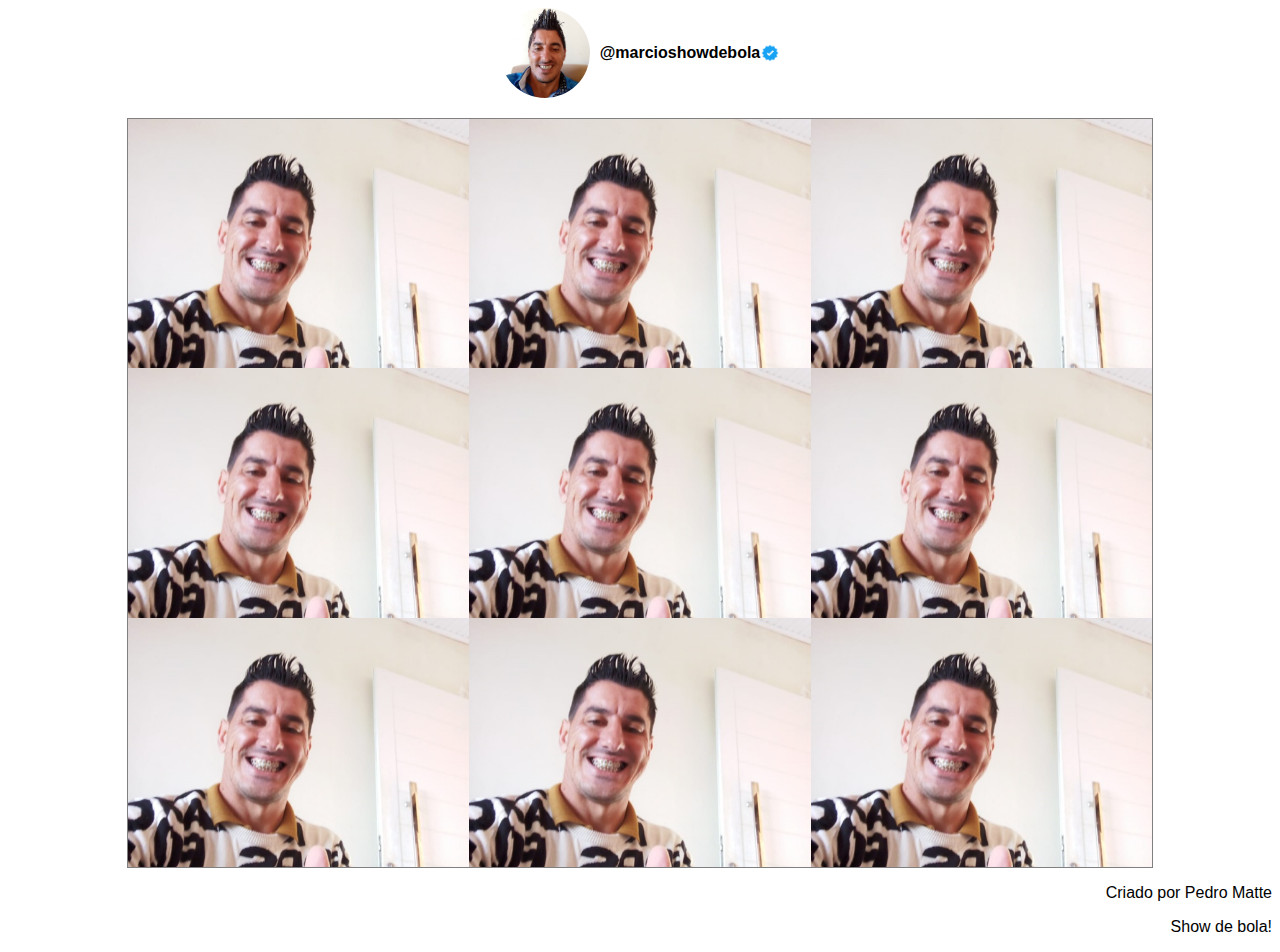
<file: INSTA_CLONE/index.html>
<!DOCTYPE html>
<html lang="pt-br">

<head>
    <meta charset="UTF-8">
    <meta name="viewport" content="width=device-width, initial-scale=1.0">
    <link rel="stylesheet" href="style.css">
    <title>@marcioshowdebola</title>
</head>

<body>
    <header>
        <img class="perfilfoto" src="./marcioshowdebola_perfil.jpg" alt="">
        <h4 class="nomeperfil">@marcioshowdebola</h4>
        <img class="verificado" src="./verificado.png" alt="">
    </header>

    <main>
        <section>
            <img src="./feed1.jpg" alt="">
            <img src="./feed1.jpg" alt="">
            <img src="./feed1.jpg" alt="">
            <img src="./feed1.jpg" alt="">
            <img src="./feed1.jpg" alt="">
            <img src="./feed1.jpg" alt="">
            <img src="./feed1.jpg" alt="">
            <img src="./feed1.jpg" alt="">
            <img src="./feed1.jpg" alt="">
        </section>
    </main>

    <footer>
        <p>Criado por Pedro Matte</p>
        <p>Show de bola!</p>
    </footer>

</body>

</html>
</file>
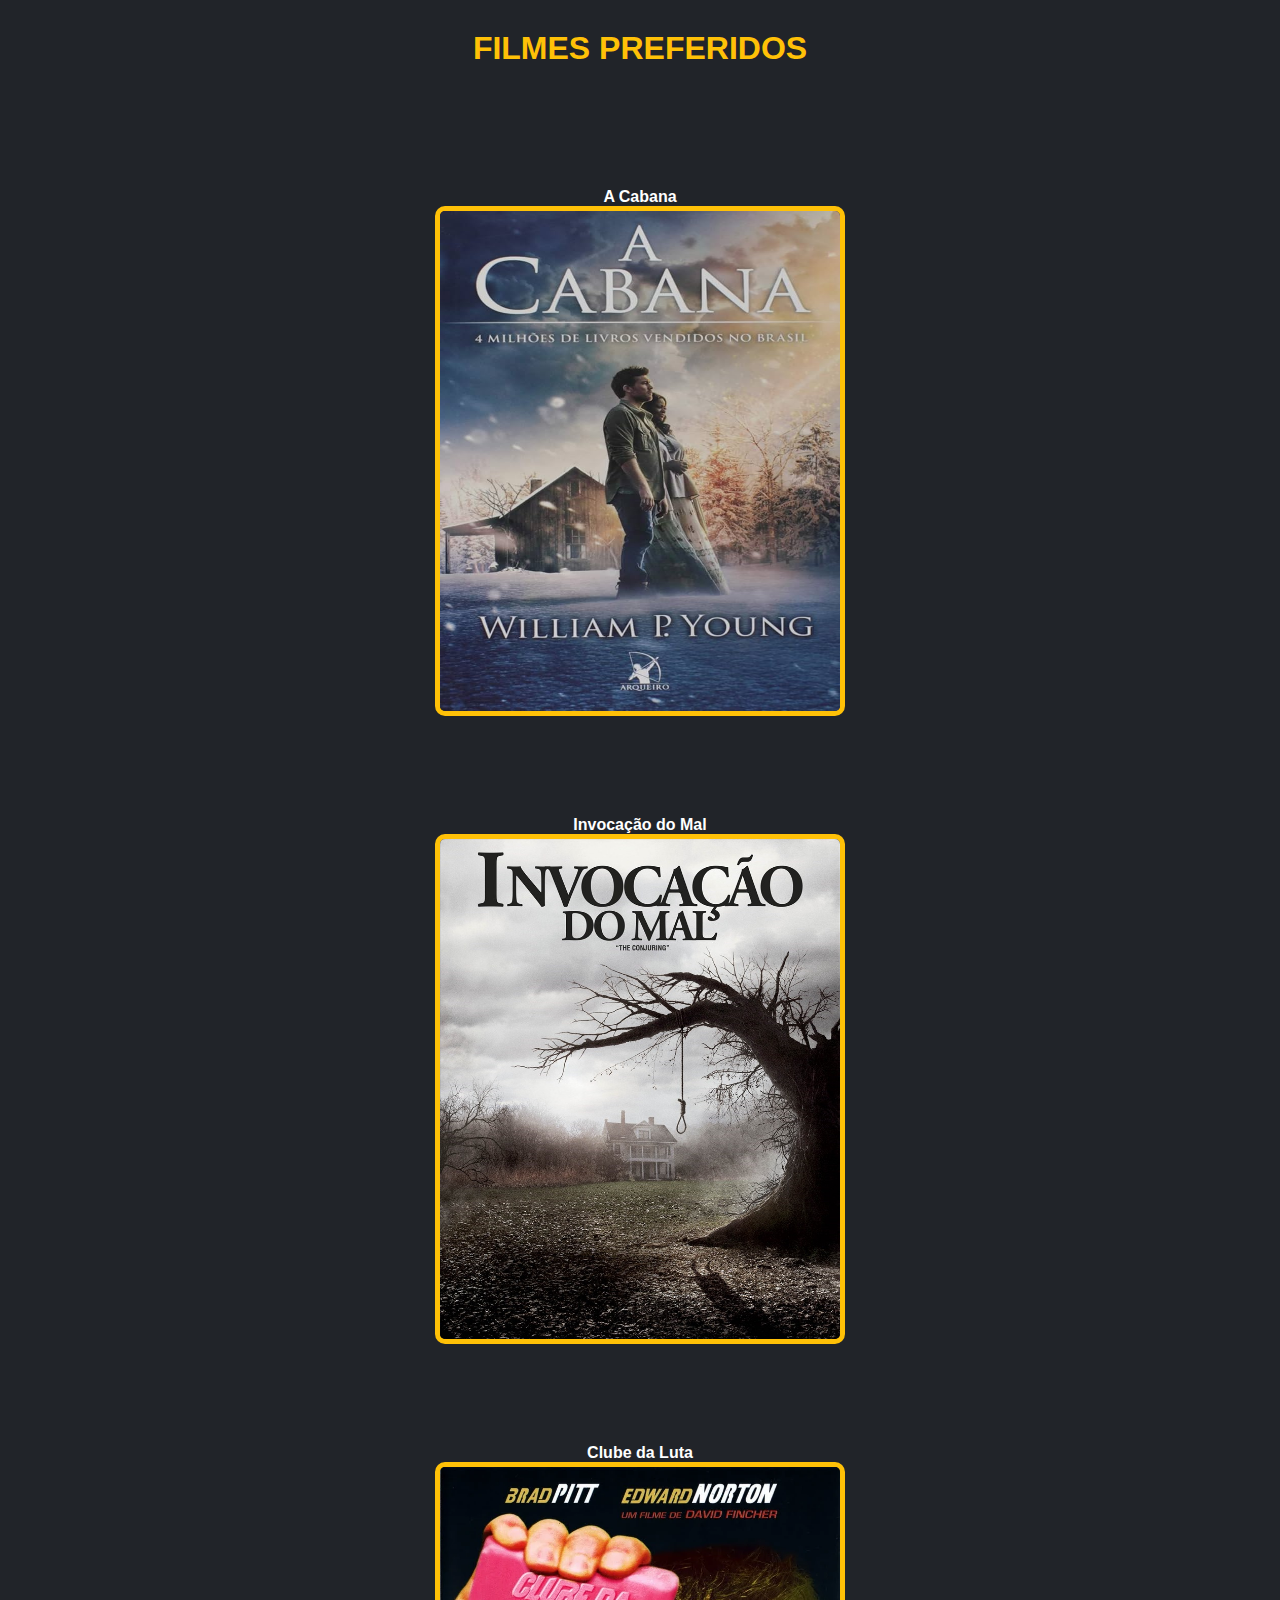
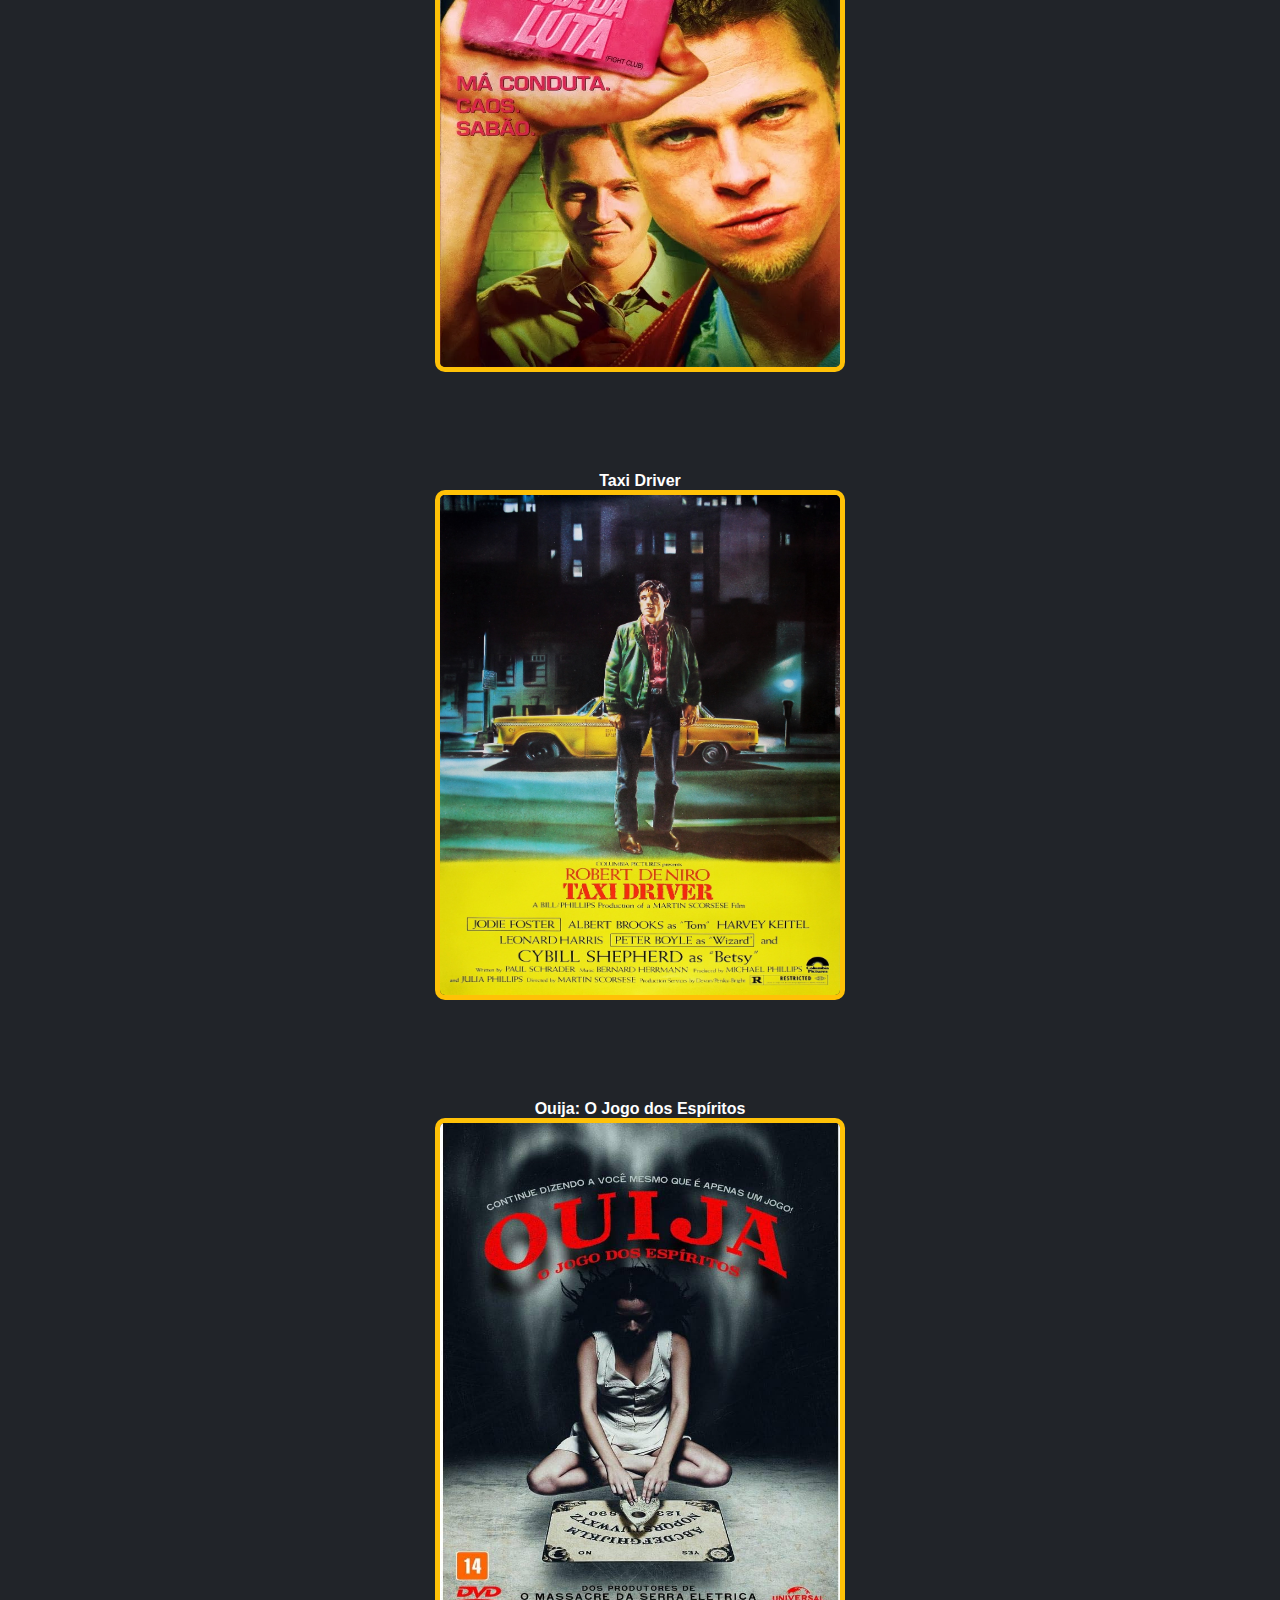
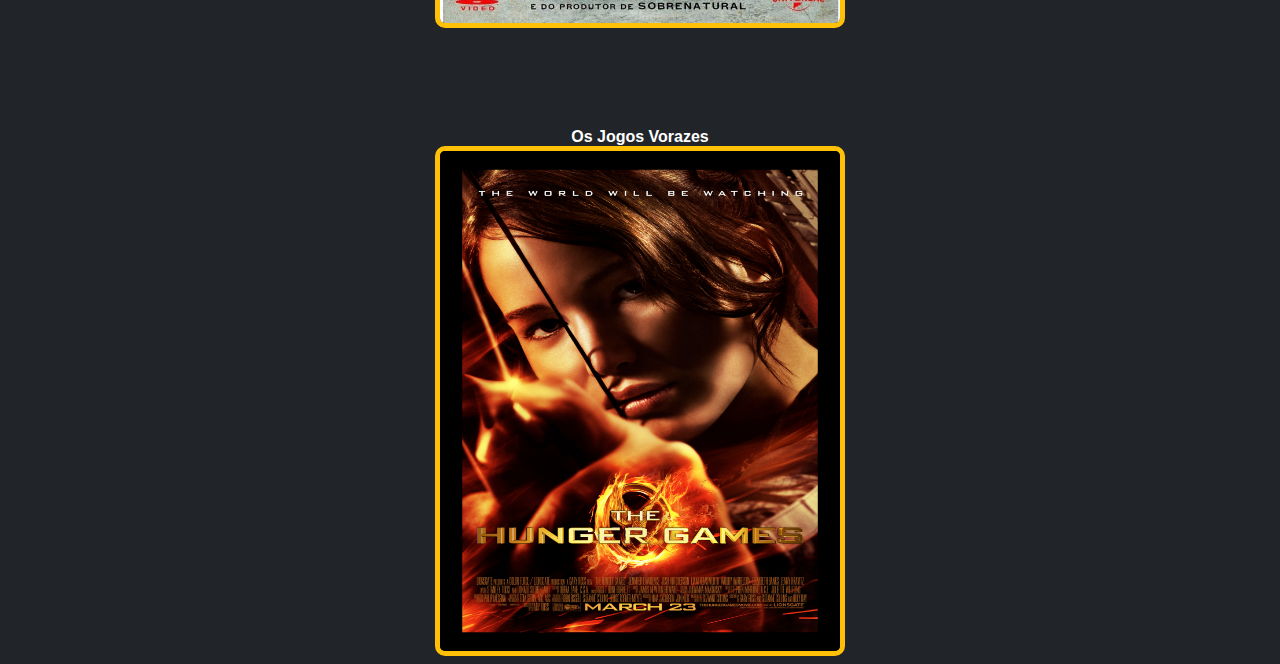
<file: TRABALHO_APRESENTACAO/filmes.html>
<!DOCTYPE html>
<html lang="en">
<head>
    <meta charset="UTF-8">
    <meta name="viewport" content="width=device-width, initial-scale=1.0">
    <link href="https://cdn.jsdelivr.net/npm/bootstrap@5.0.2/dist/css/bootstrap.min.css" rel="stylesheet" integrity="sha384-EVSTQN3/azprG1Anm3QDgpJLIm9Nao0Yz1ztcQTwFspd3yD65VohhpuuCOmLASjC" crossorigin="anonymous">
    <link rel="stylesheet" href="filmes.css">
    <title>Filmes Preferidos</title>
</head>
<body>
    <header>
        <h1>FILMES PREFERIDOS</h1>
    </header>

    <main class="row">
        <div class="col-6">


            <b>A Cabana</b>
            <img src="./a cabana.jpg" alt="">
        </div>
        <div class="col-6">
            <b>Invocação do Mal</b>
            <img src="./invocacao.jpg" alt="">
        </div>
        <div class="col-6">
            <b>Clube da Luta</b>
            <img src="./clubedaluta.webp" alt="">
        </div>
        <div class="col-6">
            <b>Taxi Driver</b>
            <img src="./taxi.jpg" alt="">
        </div>
        <div class="col-6">
            <b>Ouija: O Jogo dos Espíritos</b>
            <img src="./ouija.jpg" alt="">
        </div>
        <div class="col-6">
            <b>Os Jogos Vorazes</b>
            <img src="./jogosvorazes.jpg" alt="">
        </div>
    </main>
</body>
</html>
</file>
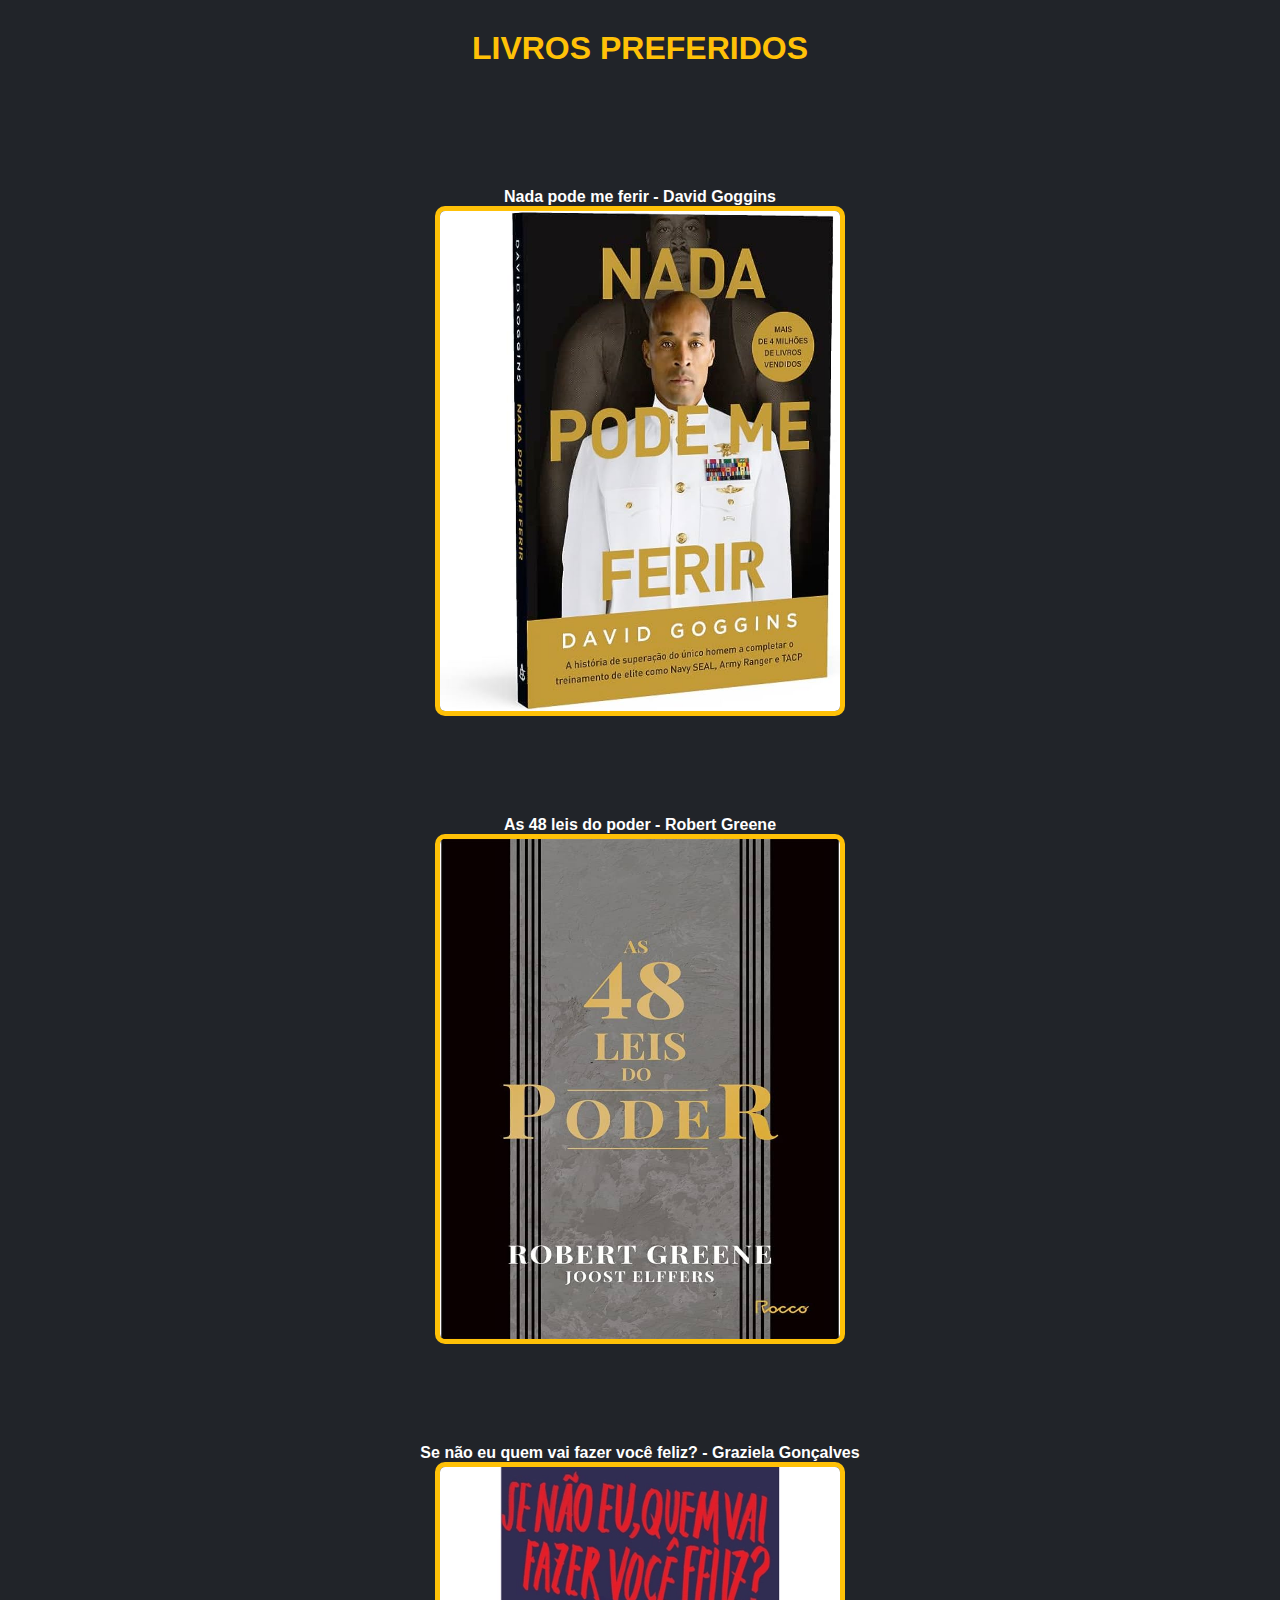
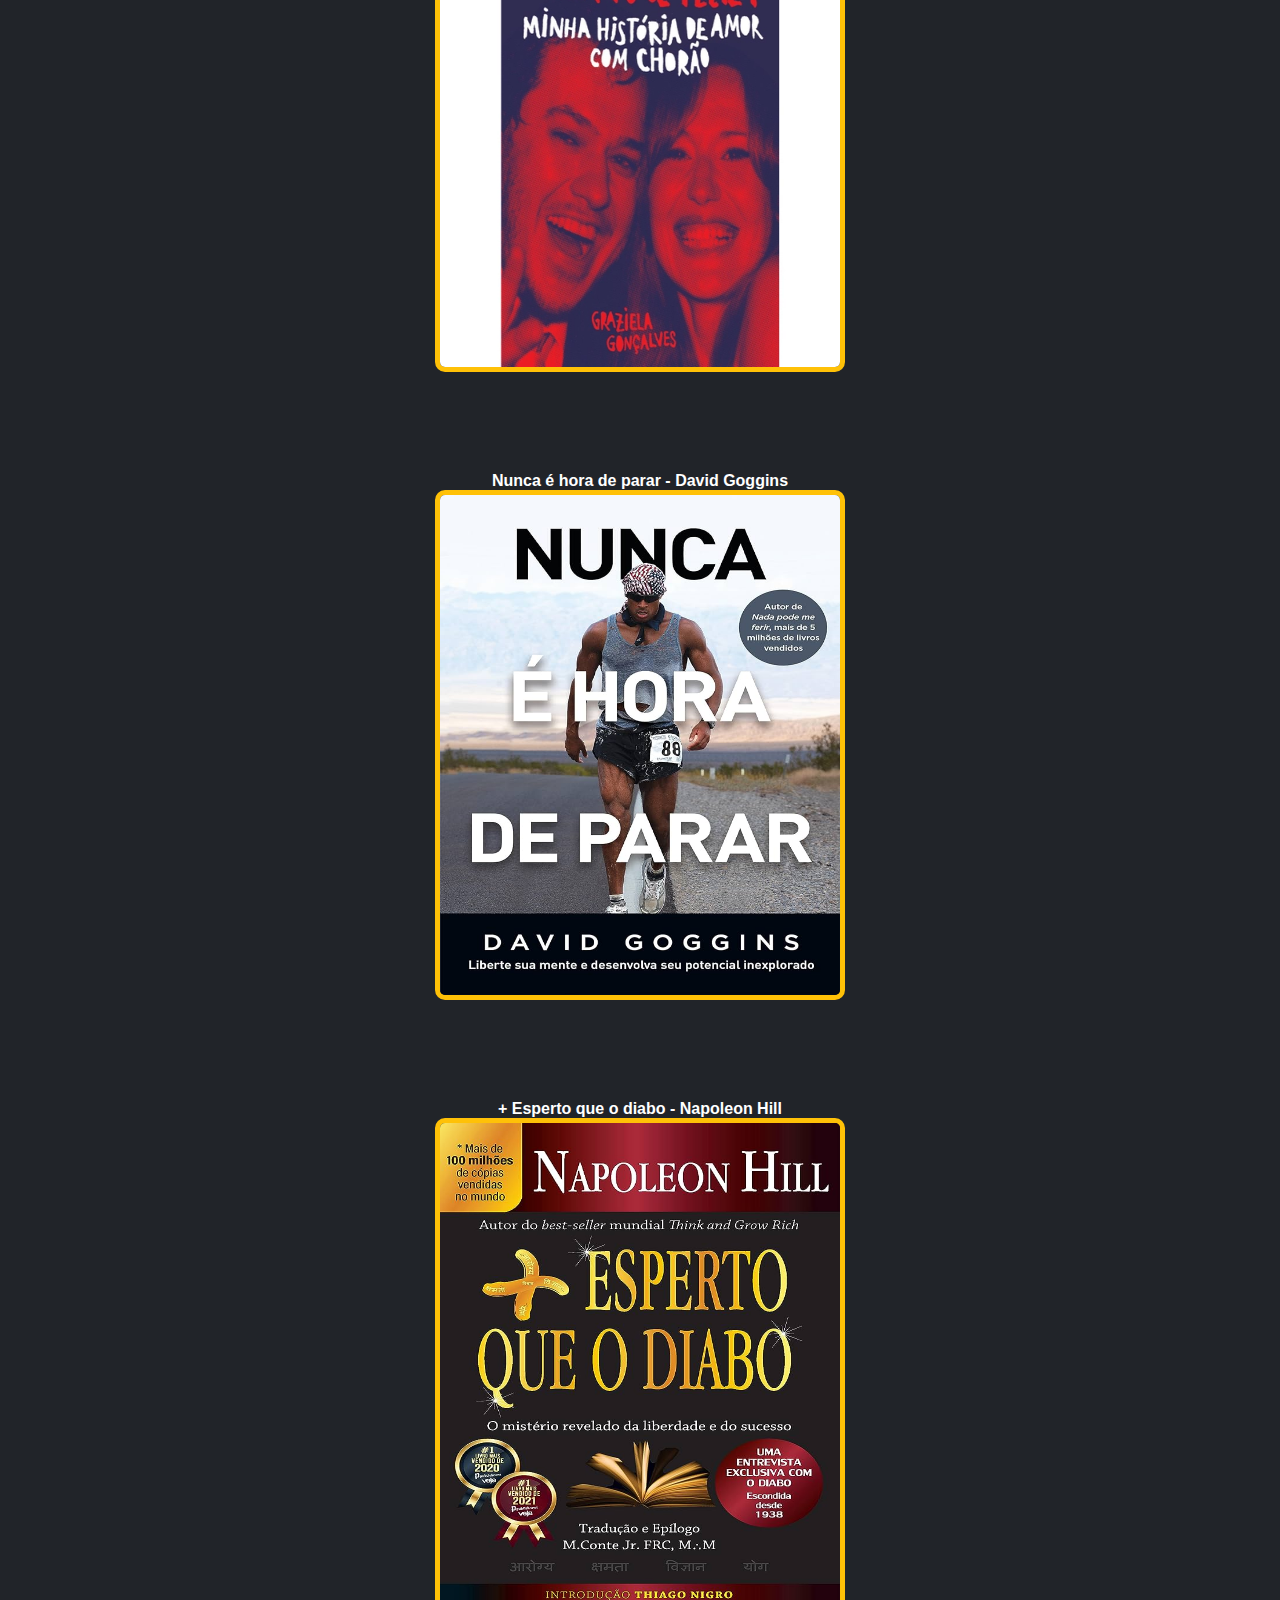
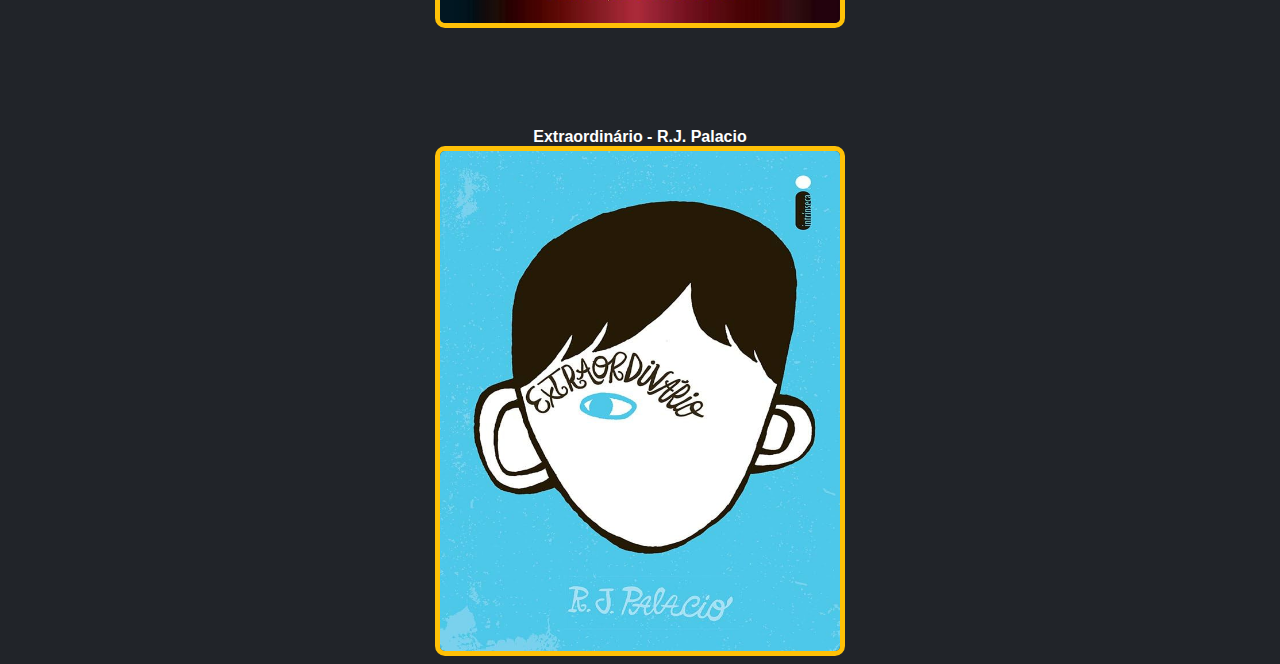
<file: TRABALHO_APRESENTACAO/livros.html>
<!DOCTYPE html>
<html lang="en">
<head>
    <meta charset="UTF-8">
    <meta name="viewport" content="width=device-width, initial-scale=1.0">
    <link href="https://cdn.jsdelivr.net/npm/bootstrap@5.0.2/dist/css/bootstrap.min.css" rel="stylesheet" integrity="sha384-EVSTQN3/azprG1Anm3QDgpJLIm9Nao0Yz1ztcQTwFspd3yD65VohhpuuCOmLASjC" crossorigin="anonymous">
    <link rel="stylesheet" href="livros.css">
    <title>Livros Preferidos</title>
    <body>
        <header>
            <h1>LIVROS PREFERIDOS</h1>
        </header>
    
        <main class="row">
            <div class="col-6">
                <b>Nada pode me ferir - David Goggins</b>
                <img src="./nadapodemeferir.jpg" alt="">
            </div>
            <div class="col-6">
                <b>As 48 leis do poder - Robert Greene</b>
                <img src="./48leis.jpg" alt="">
            </div>
            <div class="col-6">
                <b>Se não eu quem vai fazer você feliz? - Graziela Gonçalves</b>
                <img src="./chorao.webp" alt="">
            </div>
            <div class="col-6">
                <b>Nunca é hora de parar - David Goggins</b>
                <img src="./nuncaehoradeparar.jpg" alt="">
            </div>
            <div class="col-6">
                <b>+ Esperto que o diabo - Napoleon Hill</b>
                <img src="./maisespertoqueodiabo.jpg" alt="">
            </div>
            <div class="col-6">
                <b>Extraordinário - R.J. Palacio</b>
                <img src="./extraordinario.jpg" alt="">
            </div>
        </main>
    </body>
    </html>
</file>
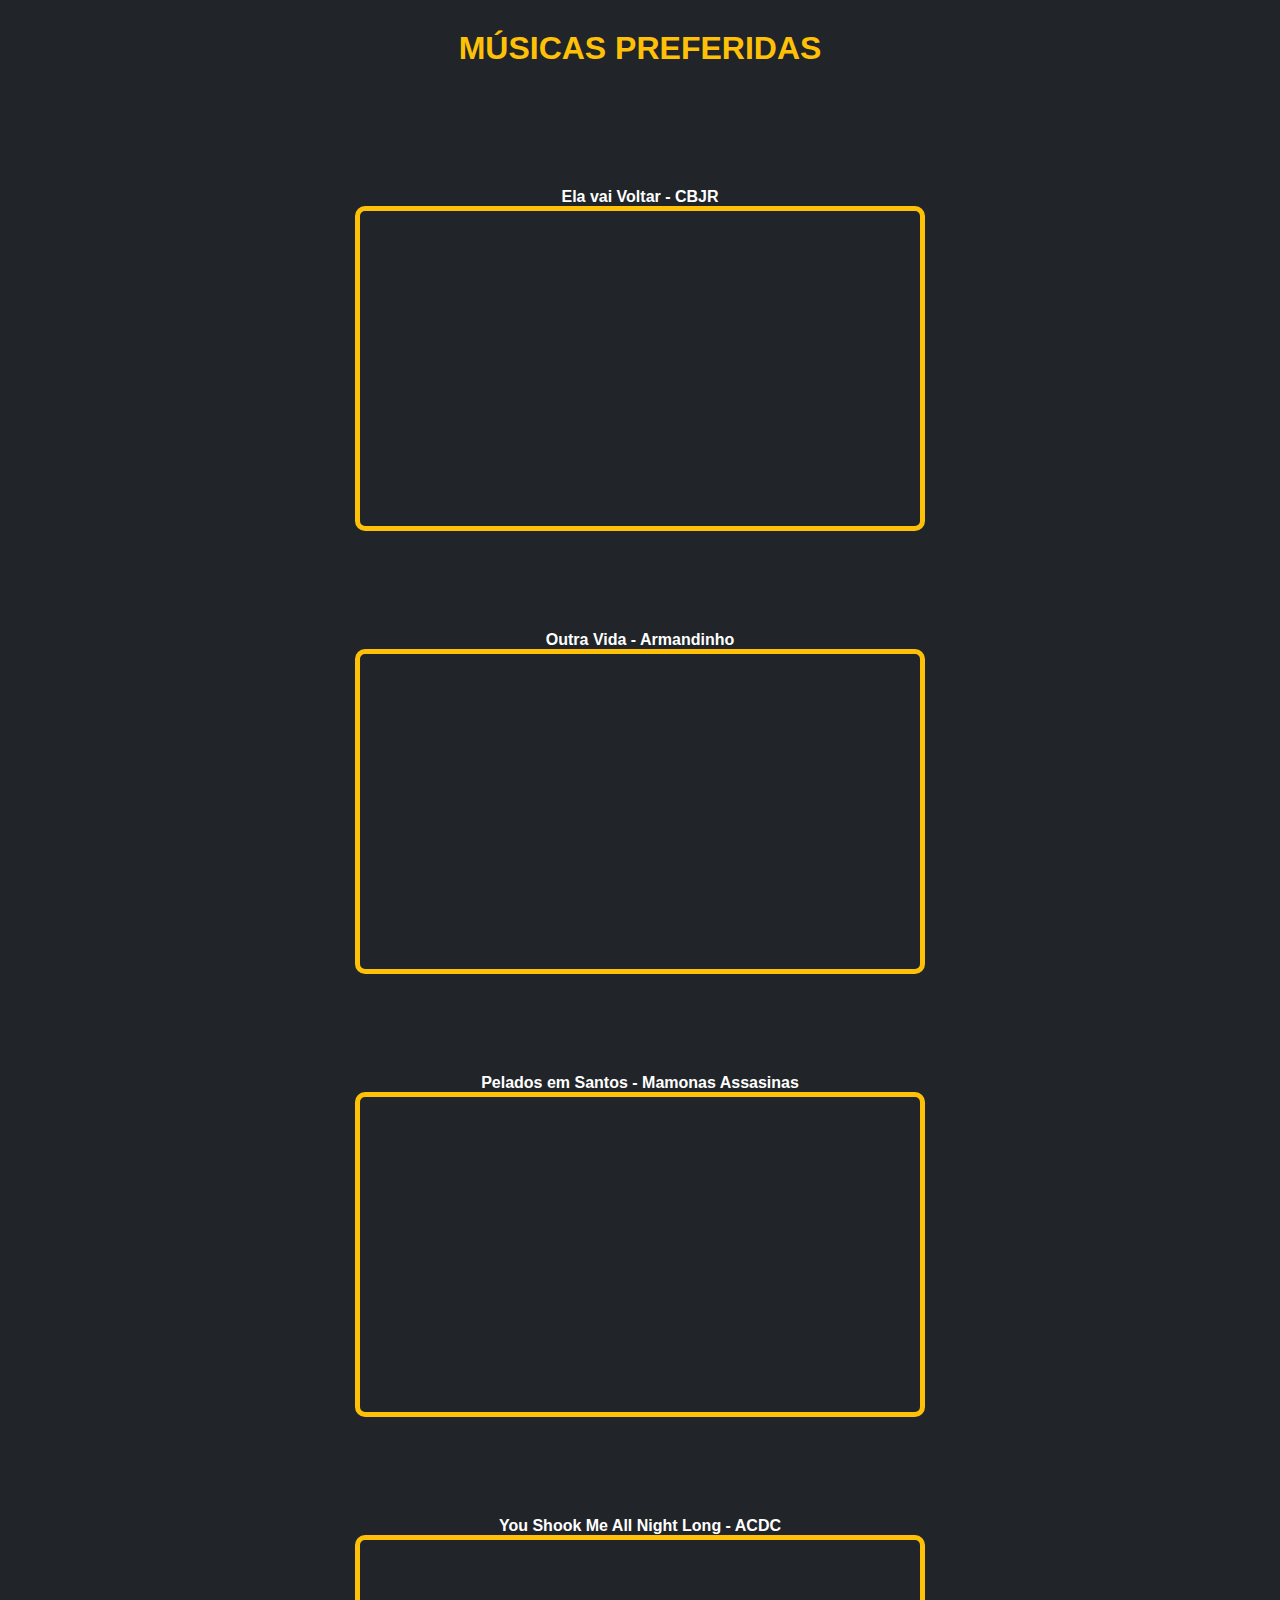
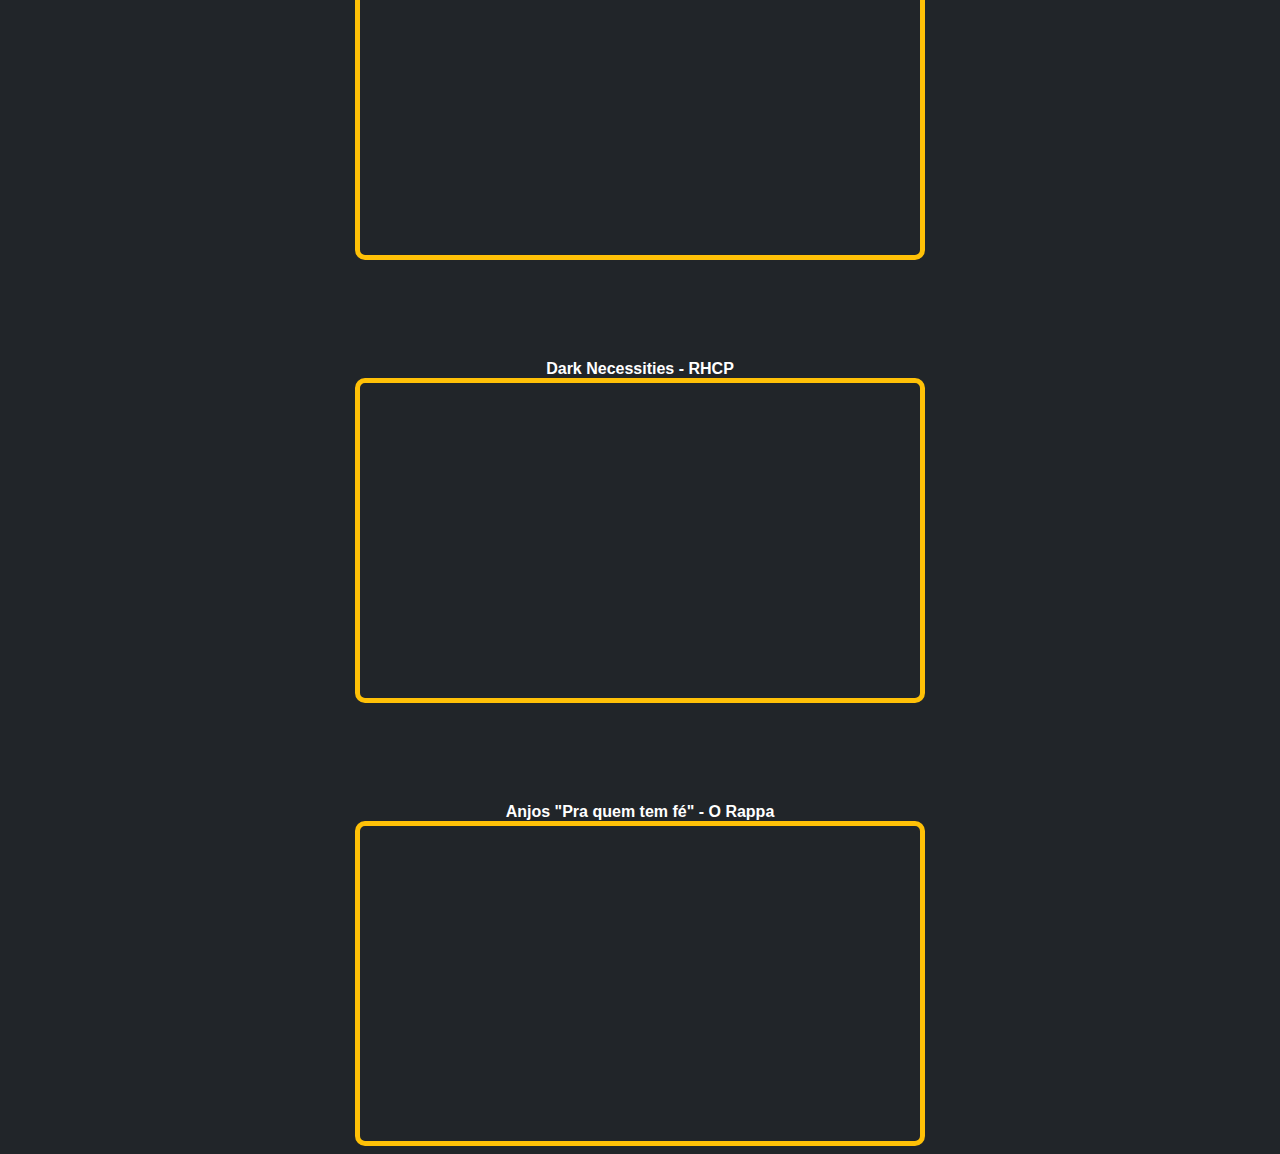
<file: TRABALHO_APRESENTACAO/musicas.html>
<!DOCTYPE html>
<html lang="en">
<head>
    <meta charset="UTF-8">
    <meta name="viewport" content="width=device-width, initial-scale=1.0">
    <link href="https://cdn.jsdelivr.net/npm/bootstrap@5.0.2/dist/css/bootstrap.min.css" rel="stylesheet" integrity="sha384-EVSTQN3/azprG1Anm3QDgpJLIm9Nao0Yz1ztcQTwFspd3yD65VohhpuuCOmLASjC" crossorigin="anonymous">
    <link rel="stylesheet" href="musicas.css">
    <title>Músicas Preferidas</title>
</head>
<body>
    <header>
        <h1>MÚSICAS PREFERIDAS</h1>
    </header>
    <main class="row">
        <div class="col-md-6 m-0">
            <b>Ela vai Voltar - CBJR</b>
            <iframe width="560" height="315" src="https://www.youtube.com/embed/AktA7DH9LOc?si=3CWPTF4RhP7p3RI9" title="YouTube video player" frameborder="0" allow="accelerometer; autoplay; clipboard-write; encrypted-media; gyroscope; picture-in-picture; web-share" referrerpolicy="strict-origin-when-cross-origin" allowfullscreen></iframe>
        </div>
        <div class="col-md-6 m-0">
            <b>Outra Vida - Armandinho</b>
            <iframe width="560" height="315" src="https://www.youtube.com/embed/6BaCNYU2YR0?si=LbtCLSJ1K9g-jV5h" title="YouTube video player" frameborder="0" allow="accelerometer; autoplay; clipboard-write; encrypted-media; gyroscope; picture-in-picture; web-share" referrerpolicy="strict-origin-when-cross-origin" allowfullscreen></iframe>
        </div>
        <div class="col-md-6 m-0">
            <b>Pelados em Santos - Mamonas Assasinas</b>
            <iframe width="560" height="315" src="https://www.youtube.com/embed/-NYnZR0J0B4?si=PJswRcbe91J1HD3G" title="YouTube video player" frameborder="0" allow="accelerometer; autoplay; clipboard-write; encrypted-media; gyroscope; picture-in-picture; web-share" referrerpolicy="strict-origin-when-cross-origin" allowfullscreen></iframe>
        </div>
        <div class="col-md-6 m-0">
            <b>You Shook Me All Night Long - ACDC</b>
            <iframe width="560" height="315" src="https://www.youtube.com/embed/Lo2qQmj0_h4?si=FwPJUHiiCHG_Q4kY" title="YouTube video player" frameborder="0" allow="accelerometer; autoplay; clipboard-write; encrypted-media; gyroscope; picture-in-picture; web-share" referrerpolicy="strict-origin-when-cross-origin" allowfullscreen></iframe>
        </div>
        <div class="col-md-6 m-0">
            <b>Dark Necessities - RHCP</b>
            <iframe width="560" height="315" src="https://www.youtube.com/embed/qJ_Tw0w3lLA?si=9Nb1A1eAgWRkuv1z" title="YouTube video player" frameborder="0" allow="accelerometer; autoplay; clipboard-write; encrypted-media; gyroscope; picture-in-picture; web-share" referrerpolicy="strict-origin-when-cross-origin" allowfullscreen></iframe>
        </div>
        <div class="col-md-6">
            <b>Anjos "Pra quem tem fé" - O Rappa</b>
            <iframe width="560" height="315" src="https://www.youtube.com/embed/BPbCLtBl_g4?si=d37n7nW3fHJIrykg" title="YouTube video player" frameborder="0" allow="accelerometer; autoplay; clipboard-write; encrypted-media; gyroscope; picture-in-picture; web-share" referrerpolicy="strict-origin-when-cross-origin" allowfullscreen></iframe>
        </div>
    </main>
</body>
</html>
</file>
<file: INSTA_CLONE/style.css>
body {
    font-family: sans-serif;
}

.perfilfoto {
    height: 90px;
    border-radius: 50%;
}

header {
    display: flex;
    justify-content: center;
    align-items: center;
}

.verificado {
    height: 20px;
}

.nomeperfil {
    margin-left: 10px;
}

section {
    width: 80vw;
    border: 1px solid gray;
    display: grid;
    grid-template-columns: 1fr 1fr 1fr;
}

section>img {
    width: auto;
    max-width: 100%;
}

main {
    margin-top: 20px;
    display: flex;
    justify-content: center;
}

footer {
    text-align: right;

}
</file>
<file: TRABALHO_APRESENTACAO/filmes.css>
body{
    background-color: #212429;
    overflow-x: hidden;
}

img{
    height: 500px;
    width: 400px;
    border-radius: 10px;
    border: 5px solid #ffc107;
}

.col-6 {
    padding-top: 100px;
    display: flex;
    align-items: center;
    flex-direction: column;
    
}

h1 {
    font-family: 'Segoe UI', Tahoma, Geneva, Verdana, sans-serif;
    color: #ffc107;
    text-align: center;
    margin-top: 30px;
}

b {
    font-family: 'Segoe UI', Tahoma, Geneva, Verdana, sans-serif;
    color: #ffffff;
}

header{
    background-color: #212429;
}
</file>
<file: TRABALHO_APRESENTACAO/livros.css>
body {
    background-color: #212429;
    overflow-x: hidden;
}

img{
    height: 500px;
    width: 400px;
    border-radius: 10px;
    border: 5px solid #ffc107;
}

.col-6 {
    padding-top: 100px;
    display: flex;
    align-items: center;
    flex-direction: column;
}

h1 {
    font-family: 'Segoe UI', Tahoma, Geneva, Verdana, sans-serif;
    color: #ffc107;
    text-align: center;
    margin-top: 30px;
}

b {
    font-family: 'Segoe UI', Tahoma, Geneva, Verdana, sans-serif;
    color: #ffffff;
}
</file>
<file: TRABALHO_APRESENTACAO/musicas.css>
body{
    background-color: #212529;
    overflow-x: hidden;
}
img{
    height: 250px;
    width: 350px;
}

h1{
    font-family: 'Segoe UI', Tahoma, Geneva, Verdana, sans-serif;
    color: #ffc107;
    text-align: center;
    margin-top: 30px;
}

.col-md-6{
    padding-top: 100px;
    display: flex;
    align-items: center;
    flex-direction: column;
}

b{
    font-family: 'Segoe UI', Tahoma, Geneva, Verdana, sans-serif;
    color: #ffffff;
}

iframe{
    border-radius: 10px;
    border: 5px solid #ffc107;
}
</file>
